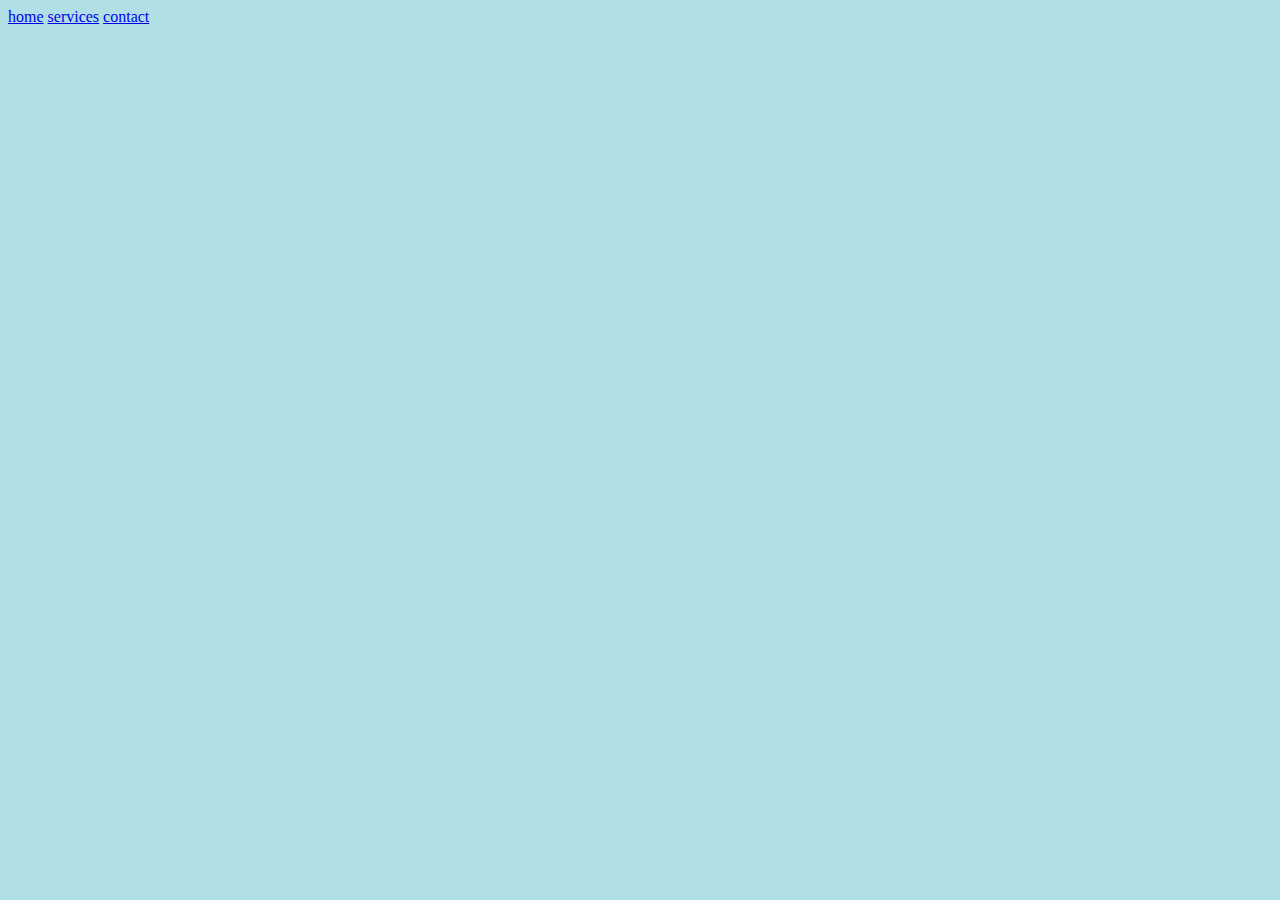
<file: about.html>
<html>
<head>
<style>
body {background-color: powderblue;}
h1   {color: blue;}
p    {color: red;}
</style>


<title> About us </title>
</head>
<body>
<a href="index.html">home</a>
          <a href="services.html">services</a>
          
          <a href="contact me.html">contact</a>
        

</body>
</html>
</file>
